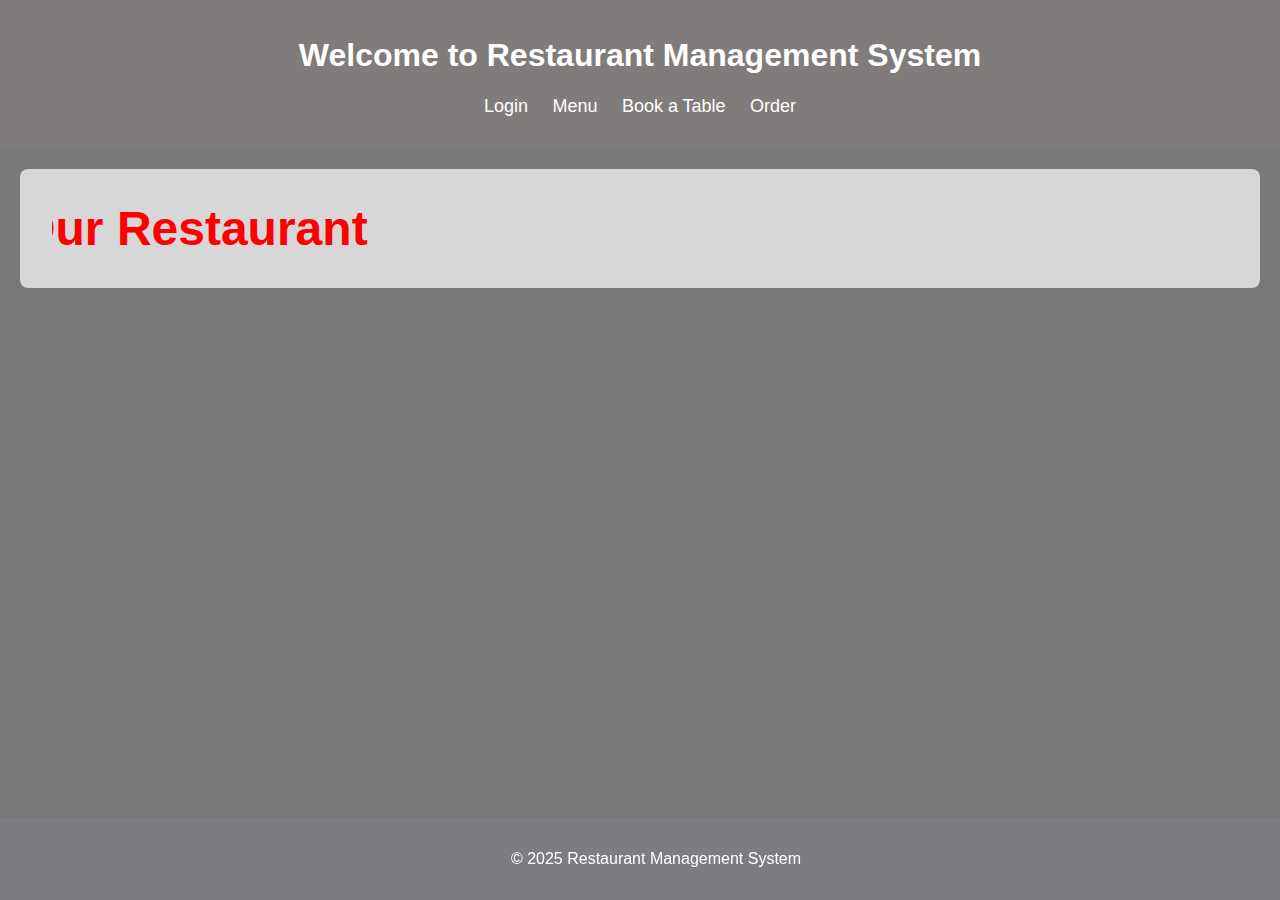
<file: frontend/index.html>
<!DOCTYPE html>
<html lang="en">
<head>
    <meta charset="UTF-8">
    <meta name="viewport" content="width=device-width, initial-scale=1.0">
    <title>Restaurant Management System</title>
    <link rel="stylesheet" href="style.css">
    <style>
        /* Set background image for the body */
        body {
            font-family: Arial, sans-serif;
            color: #020101;
            margin: 0;
            padding: 0;
            position: relative;
            background-image: url('https://www.bdtask.com/blog/uploads/Top_10_Advantages_of_Restaurant_Management_System.jpg'); /* Replace with your image URL */
            background-size: cover; /* Ensure the image covers the entire page */
            background-position: center center; /* Centers the image */
            height: 100vh; /* Full height of the viewport */
        }

        /* Container for the scrolling text */
        .scrolling-container {
            overflow: hidden; /* Hide the text outside the container */
            width: 100%; /* Ensure it takes full width */
            display: flex;
            justify-content: center;
        }

        /* Add animation to make the text scroll horizontally */
        .moving-text {
            display: inline-block;
            white-space: nowrap;
            font-size: 48px; /* Increased font size for larger text */
            font-weight: bold;
            color: red; /* Red color for the text */
            padding-right: 100%; /* Ensure text starts off the right side */
            animation: move-text 10s linear infinite; /* Smooth scrolling animation */
        }

        /* Define the scrolling animation */
        @keyframes move-text {
            0% {
                transform: translateX(100%); /* Start from the right */
            }
            100% {
                transform: translateX(-100%); /* Move to the left */
            }
        }

        /* Header with semi-transparent background */
        header {
            background-color: rgba(131, 125, 125, 0.8); /* Semi-transparent gray */
            color: #fff;
            padding: 1rem;
            text-align: center;
        }

        /* Section with semi-transparent white background */
        section {
            padding: 2rem;
            margin: 20px;
            background-color: rgba(255, 255, 255, 0.7); /* Semi-transparent white */
            border-radius: 8px;
        }

        /* Footer with semi-transparent background */
        footer {
            background-color: rgba(125, 125, 131, 0.8); /* Semi-transparent gray */
            color: #fff;
            text-align: center;
            padding: 1rem;
            position: fixed;
            width: 100%;
            bottom: 0;
        }

        /* Navigation styles */
        nav ul {
            list-style: none;
            padding: 0;
            text-align: center;
        }

        nav ul li {
            display: inline;
            margin: 0 10px;
        }

        nav ul li a {
            color: #fff;
            text-decoration: none;
            font-size: 18px;
        }
    </style>
</head>
<body>
    <header>
        <h1>Welcome to Restaurant Management System</h1>
        <nav>
            <ul>
                <li><a href="login.html">Login</a></li>
                <li><a href="menu.html">Menu</a></li>
                <li><a href="books.html">Book a Table</a></li>
                <li><a href="order.html">Order</a></li>
            </ul>
        </nav>
    </header>

    <section>
        <!-- Moving text inside a div that moves horizontally -->
        <div class="scrolling-container">
            <span class="moving-text">Welcome to Our Restaurant</span>
        </div>
    </section>

    <footer>
        <p>&copy; 2025 Restaurant Management System</p>
    </footer>
</body>
</html>
</file>
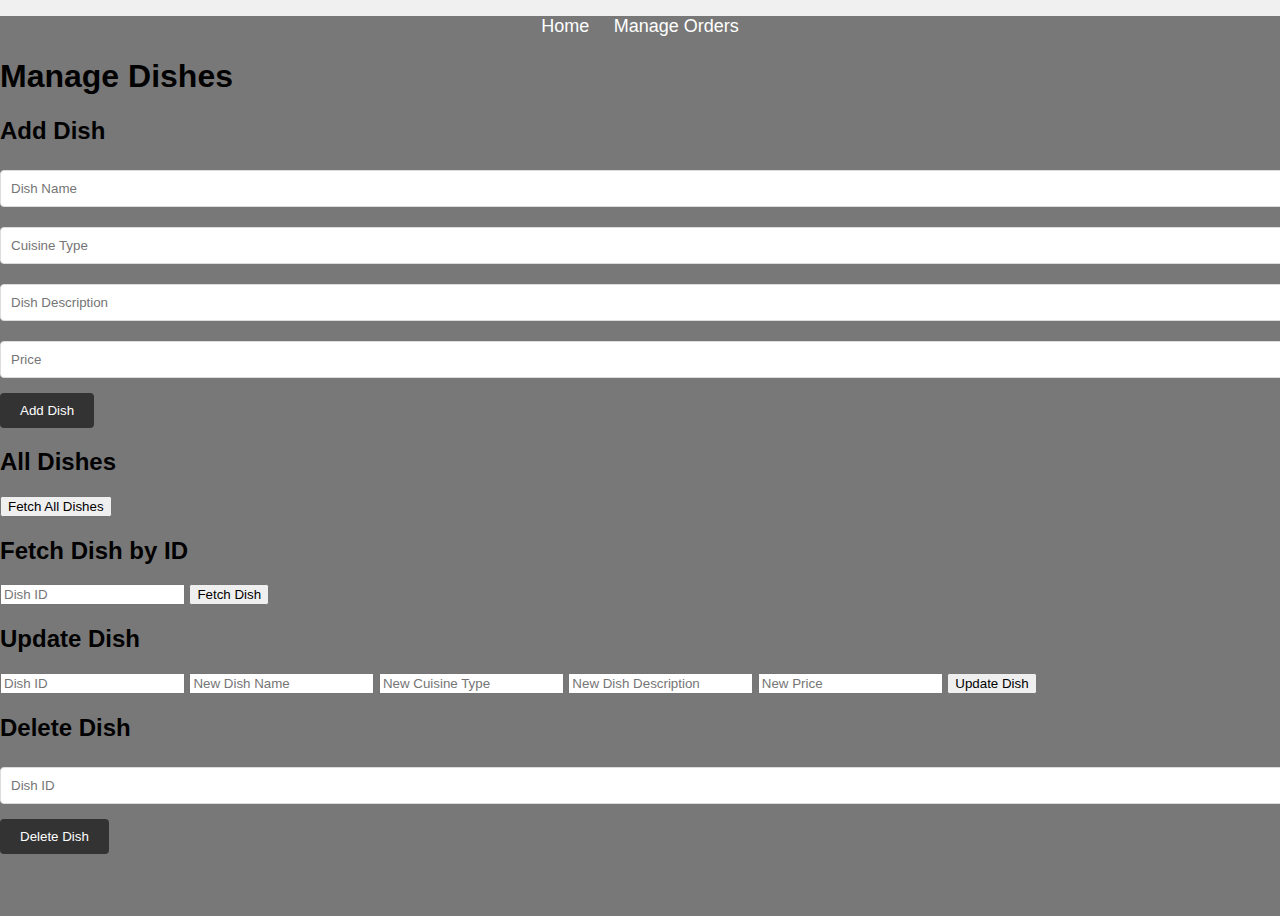
<file: frontend/books.html>
<!DOCTYPE html>
<html lang="en">
<head>
    <meta charset="UTF-8">
    <meta name="viewport" content="width=device-width, initial-scale=1.0">
    <link rel="stylesheet" href="style.css">
    <title>Manage Books</title>
</head>
<body>
    <nav>
        <ul>
            <li><a href="index.html">Home</a></li>
            <li><a href="books.html">Manage Orders</a></li>
        </ul>
    </nav>
    <h1>Manage Dishes</h1>

    <h2>Add Dish</h2>
    <form id="bookForm">
        <input type="text" id="title" placeholder="Dish Name" required>
        <input type="text" id="author" placeholder="Cuisine Type" required>
        <input type="text" id="description" placeholder="Dish Description">
        <input type="text" id="genre" placeholder="Price">
        <button type="submit">Add Dish</button>
    </form>

    <h2>All Dishes</h2>
    <button id="fetchAllBooksButton">Fetch All Dishes</button>
    <ul id="bookList"></ul>

    <h2>Fetch Dish by ID</h2>
    <input type="text" id="fetchId" placeholder="Dish ID" required>
    <button id="fetchBookButton">Fetch Dish</button>
    <div id="fetchedBook"></div>

    <h2>Update Dish</h2>
    <input type="text" id="updateId" placeholder="Dish ID" required>
    <input type="text" id="updateTitle" placeholder="New Dish Name">
    <input type="text" id="updateAuthor" placeholder="New Cuisine Type">
    <input type="text" id="updateDescription" placeholder="New Dish Description">
    <input type="text" id="updateGenre" placeholder="New Price">
    <button id="updateButton">Update Dish</button>

    <form id="bookForm">
    <h2>Delete Dish</h2>
    <input type="text" id="deleteId" placeholder="Dish ID" required>
    <button id="deleteButton">Delete Dish</button>
    </form>

    <script src="script.js"></script>
</body>
</html>
</file>
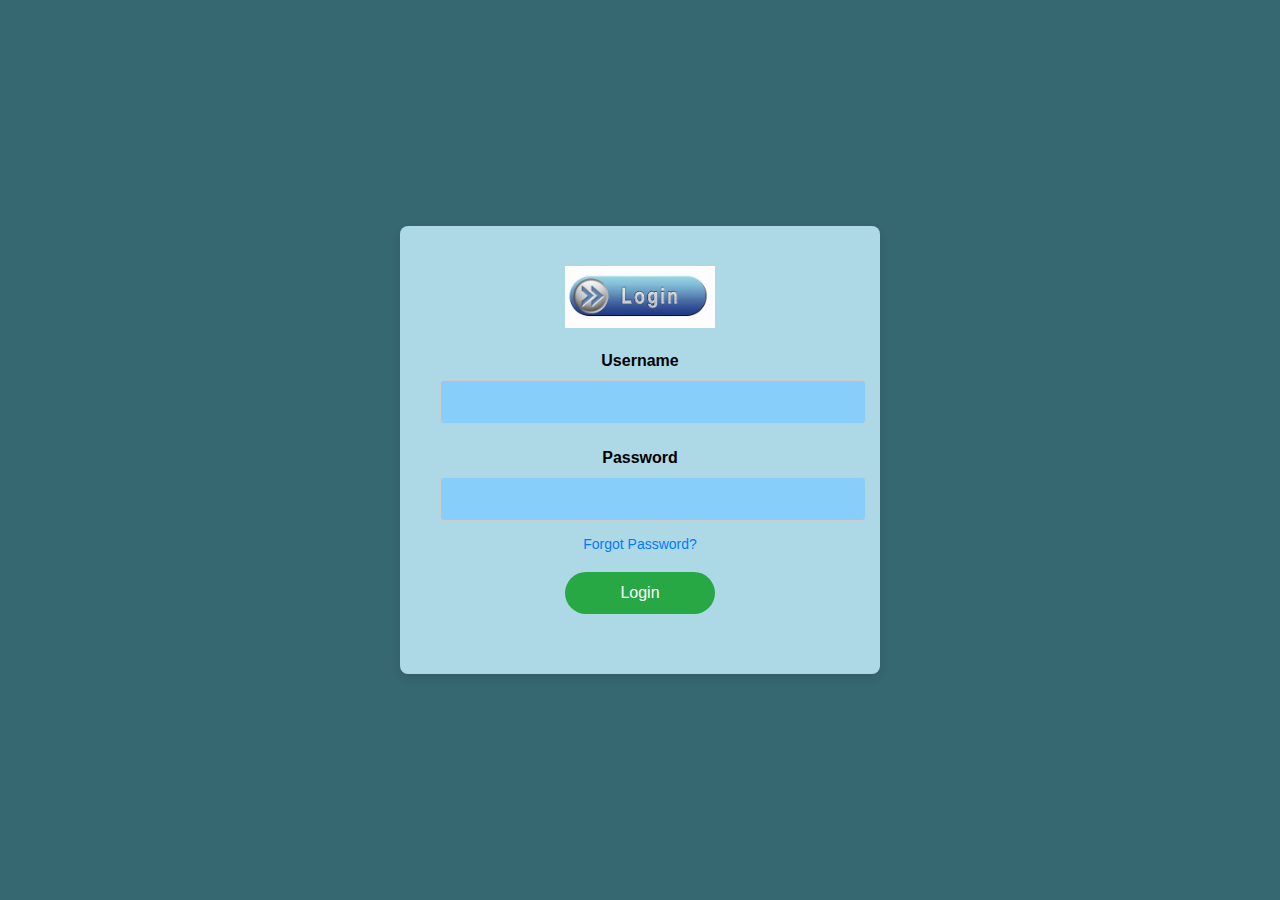
<file: frontend/login.html>
<!DOCTYPE html>
<html lang="en">
<head>
    <meta charset="UTF-8">
    <meta name="viewport" content="width=device-width, initial-scale=1.0">
    <title>Login</title> 
    <link rel="stylesheet" href="style.css">
    <style>
        /* Ensure the body takes the full height and uses flexbox to center the content */
        body {
            font-family: Arial, sans-serif;
            height: 100vh; /* Full height of the viewport */
            margin: 0; /* Remove default margin */
            background-color: #6dd1e2; /* Blue background */
            display: flex;
            justify-content: center; /* Centers content horizontally */
            align-items: center; /* Centers content vertically */
        }

        /* Logo at the top */
        .logo {
            margin-bottom: 20px;
        }

        .logo img {
            width: 150px; /* Set a fixed width for the logo */
            height: auto;
        }

        /* Style the form container */
        .login-container {
            max-width: 400px;
            width: 100%; 
            padding: 40px;
            background-color: #ADD8E6; 
            border-radius: 8px;
            box-shadow: 0 4px 10px rgba(0, 0, 0, 0.1);
            text-align: center; /* Center form contents */
        }

        /* Style the input labels and inputs */
        .input-field label {
            font-weight: bold; 
            display: block; 
            margin-bottom: 5px;
        }

        .input-field input {
            width: 100%;
            padding: 12px;
            margin-bottom: 15px;
            border-radius: 4px; 
            border: 1px solid #ccc;
            font-size: 16px;
            background-color: #87CEFA;
            color: #333;
        }

        /* Style the login button (small and round) */
        .btn {
            display: block;
            width: 150px; /* Smaller width for the button */
            padding: 12px;
            background-color: #28a745; 
            color: white;
            border: none;
            border-radius: 50px; /* Fully rounded */
            font-size: 16px;
            margin: 20px auto; /* Center the button */
            cursor: pointer;
        }

        .btn:hover {
            background-color: #218838;
        }

        /* Forgot Password link style */
        .forgot-password {
            font-size: 14px;
        }

        .forgot-password a {
            color: #007bff;
            text-decoration: none;
        }

        .forgot-password a:hover {
            text-decoration: underline;
        }

        /* Style the error message */
        .error {
            text-align: center;
            color: red;
            margin-top: 10px;
        }
    </style>
</head>
<body>
    <div class="login-container">
        <div class="logo">
            <img src="[data-uri]" alt="Login Logo" width="150"> <!-- Logo image -->
        </div>
        <form id="loginForm">
            <div class="input-field">
                <label for="username">Username</label>
                <input type="text" id="username" name="username" required>
            </div>
            <div class="input-field">
                <label for="password">Password</label>
                <input type="password" id="password" name="password" required>
            </div>
            <div class="forgot-password">
                <a href="forgot-password.html">Forgot Password?</a> <!-- Forgot password link -->
            </div>
            <button type="submit" class="btn">Login</button> <!-- Small round button -->
        </form>
        <p class="error"></p> <!-- Error message container -->
    </div>

    <script>
        // Handle form submission with JavaScript
        document.getElementById('loginForm').addEventListener('submit', function(e) {
            e.preventDefault();  // Prevent the form from submitting normally

            var username = document.getElementById('username').value;
            var password = document.getElementById('password').value;

            // Dummy login check (replace with your own logic)
            if (username === 'user' && password === 'password123') {
                // Redirect to another page if valid
                window.location.href = 'books.html';  
            } else {
                // Show error message if invalid credentials
                document.querySelector('.error').textContent = 'Invalid username or password';
            }
        });
    </script>
</body>
</html>
</file>
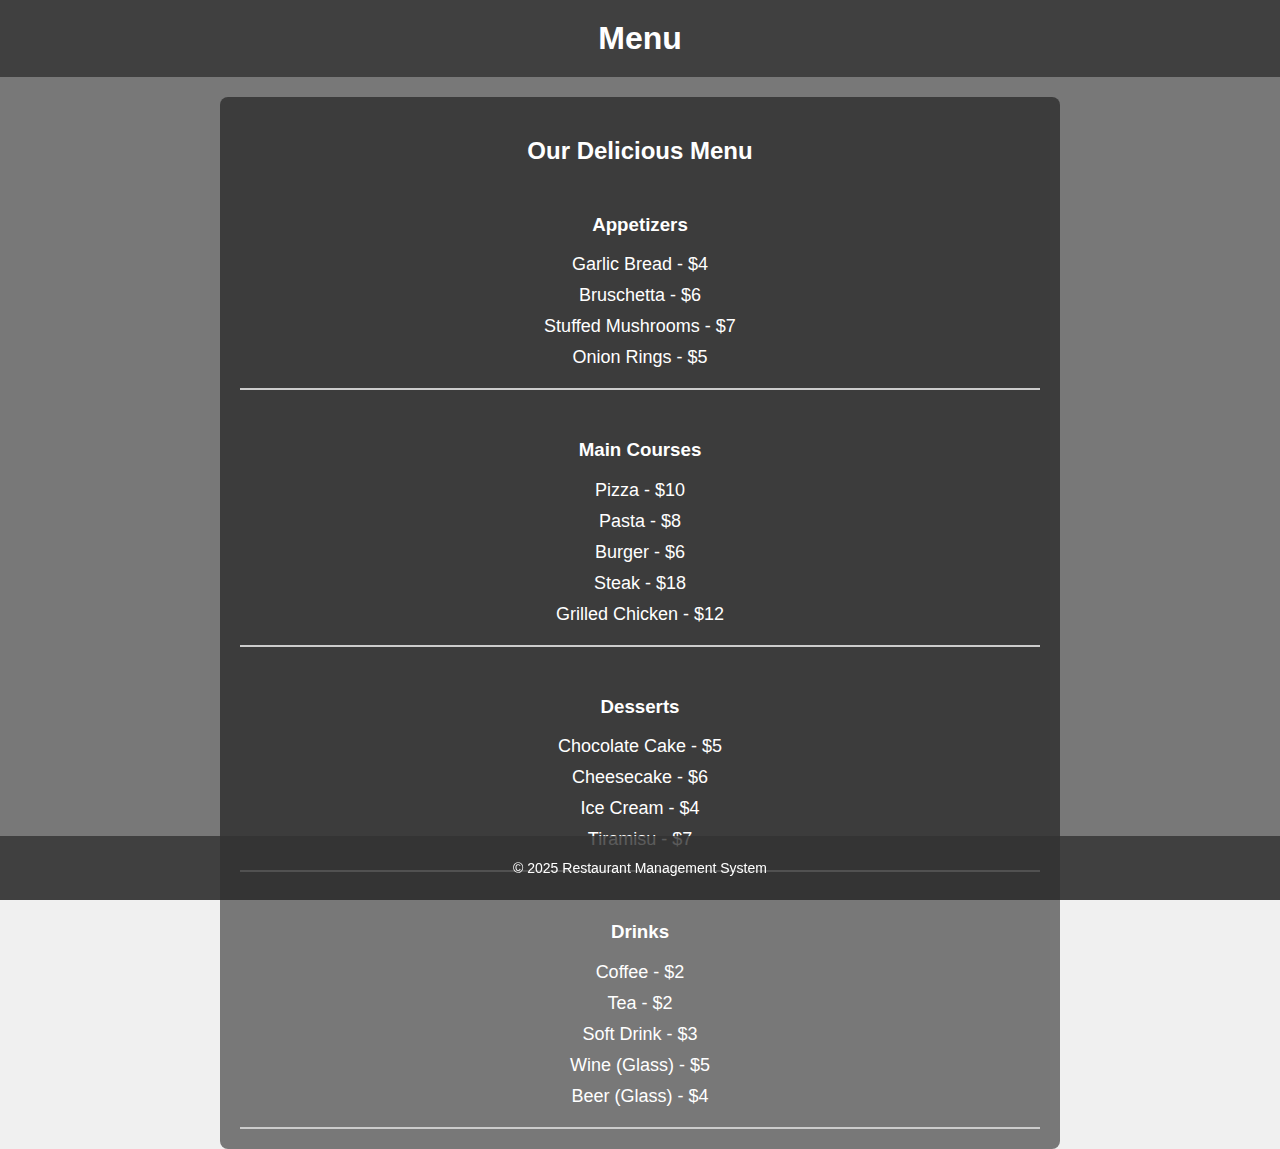
<file: frontend/menu.html>
<!DOCTYPE html>
<html lang="en">
<head>
    <meta charset="UTF-8">
    <meta name="viewport" content="width=device-width, initial-scale=1.0">
    <title>Menu | Restaurant Management</title>
    <link rel="stylesheet" href="style.css">
    <style>
        /* Apply background image to the body */
        body {
            font-family: Arial, sans-serif;
            margin: 0;
            padding: 0;
            background-image: url('https://cdn.pixabay.com/photo/2021/10/05/16/11/menu-6683146_1280.jpg');
            background-size: cover; /* Ensure the image covers the entire page */
            background-position: center center; /* Centers the image */
            background-attachment: fixed; /* Makes the background image fixed when scrolling */
            color: #fff; /* Change text color to white for better visibility */
            height: 100vh; /* Full height of the viewport */
        }

        /* Dark gray header */
        header {
            background-color: rgba(50, 50, 50, 0.8); /* Dark gray with transparency */
            padding: 20px;
        }

        /* Center align the header text */
        header h1 {
            text-align: center;
            margin: 0;
        }

        /* Center the content of the section */
        section {
            text-align: center; /* This centers the section text */
            padding: 20px;
            background-color: rgba(0, 0, 0, 0.5); /* Semi-transparent background for better contrast */
            border-radius: 8px; /* Optional: Rounded corners */
            margin: 20px auto;
            max-width: 800px; /* Limit the width for better readability */
        }

        /* Style the unordered list */
        ul {
            list-style-type: none; /* Remove default bullet points */
            padding: 0;
            margin: 0;
        }

        /* Style each list item and center the menu items */
        li {
            font-size: 18px;
            margin: 10px 0; /* Adds vertical spacing between items */
        }

        /* Section heading */
        h2 {
            font-size: 24px;
            font-weight: bold;
        }

        /* Dark gray footer */
        footer {
            background-color: rgba(50, 50, 50, 0.8); /* Dark gray with transparency */
            text-align: center;
            margin-top: 30px;
            font-size: 14px;
            padding: 10px 0;
        }

        /* Optional: Add some extra spacing and borders for category separation */
        .category {
            margin-top: 20px;
            padding: 10px 0;
            border-bottom: 2px solid #ccc;
        }

    </style>
</head>
<body>
    <header>
        <h1>Menu</h1>
    </header>

    <section>
        <h2>Our Delicious Menu</h2>
        
        <!-- Appetizers -->
        <div class="category">
            <h3>Appetizers</h3>
            <ul>
                <li>Garlic Bread - $4</li>
                <li>Bruschetta - $6</li>
                <li>Stuffed Mushrooms - $7</li>
                <li>Onion Rings - $5</li>
            </ul>
        </div>
        
        <!-- Main Courses -->
        <div class="category">
            <h3>Main Courses</h3>
            <ul>
                <li>Pizza - $10</li>
                <li>Pasta - $8</li>
                <li>Burger - $6</li>
                <li>Steak - $18</li>
                <li>Grilled Chicken - $12</li>
            </ul>
        </div>
        
        <!-- Desserts -->
        <div class="category">
            <h3>Desserts</h3>
            <ul>
                <li>Chocolate Cake - $5</li>
                <li>Cheesecake - $6</li>
                <li>Ice Cream - $4</li>
                <li>Tiramisu - $7</li>
            </ul>
        </div>
        
        <!-- Drinks -->
        <div class="category">
            <h3>Drinks</h3>
            <ul>
                <li>Coffee - $2</li>
                <li>Tea - $2</li>
                <li>Soft Drink - $3</li>
                <li>Wine (Glass) - $5</li>
                <li>Beer (Glass) - $4</li>
            </ul>
        </div>
    </section>

    <footer>
        <p>&copy; 2025 Restaurant Management System</p>
    </footer>
</body>
</html>
</file>
<file: frontend/style.css>
/* Body without background image and overlay */
body {
    font-family: Arial, sans-serif;
    color: #020101;
    margin: 0;
    padding: 0;
    position: relative;
    /* Removed background-image property */
    background-color: #f0f0f0; /* Optional: You can set a background color if needed */
    background-size: cover; /* This can be removed too if no background */
    background-position: center center; /* This can be removed too if no background */
    height: 100vh; /* Full height of the viewport */
}

/* Semi-transparent overlay - can be kept or removed */
body::before {
    content: "";
    position: absolute;
    top: 0;
    left: 0;
    width: 100%;
    height: 100%;
    background-color: rgba(0, 0, 0, 0.5); /* Black overlay with 50% opacity */
    z-index: -1; /* Places it behind the content */
}

/* Header with semi-transparent background */
header {
    background-color: rgba(131, 125, 125, 0.8); /* Semi-transparent gray */
    color: #fff;
    padding: 1rem;
    text-align: center;
}

/* Section with semi-transparent white background */
section {
    padding: 2rem;
    margin: 20px;
    background-color: rgba(255, 255, 255, 0.7); /* Semi-transparent white */
    border-radius: 8px;
}

/* Footer with semi-transparent background */
footer {
    background-color: rgba(125, 125, 131, 0.8); /* Semi-transparent gray */
    color: #fff;
    text-align: center;
    padding: 1rem;
    position: fixed;
    width: 100%;
    bottom: 0;
}

/* Navigation and form styles */
nav ul {
    list-style: none;
    padding: 0;
    text-align: center;
}

nav ul li {
    display: inline;
    margin: 0 10px;
}

nav ul li a {
    color: #fff;
    text-decoration: none;
    font-size: 18px;
}

form label {
    display: block;
    margin: 10px 0 5px;
}

form input, form select {
    width: 100%;
    padding: 10px;
    margin: 5px 0 15px;
    border-radius: 4px;
    border: 1px solid #ddd;
}

form button {
    background-color: #333;
    color: #fff;
    padding: 10px 20px;
    border: none;
    border-radius: 4px;
    cursor: pointer;
}

form button:hover {
    background-color: #555;
}
</file>
